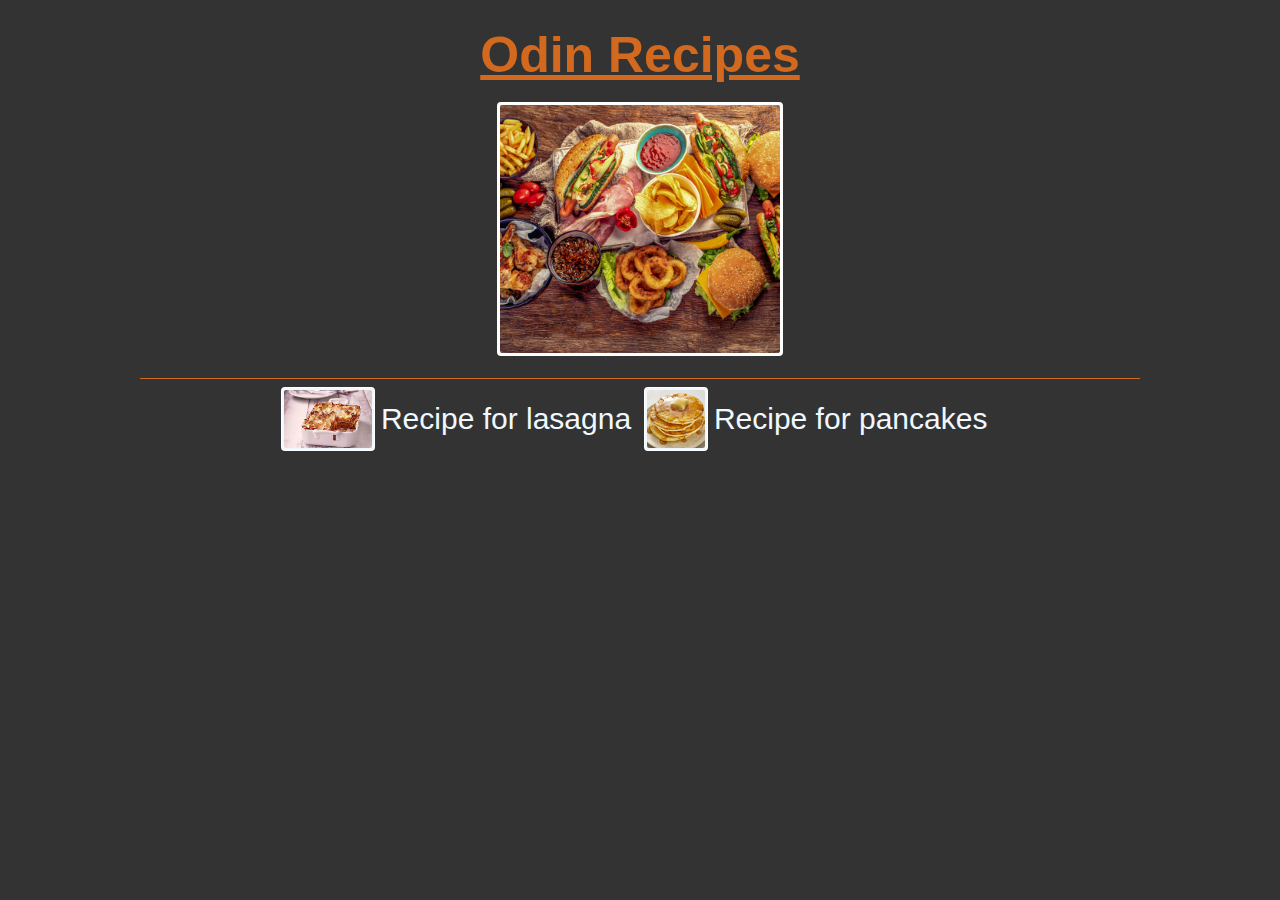
<file: index.html>
<!DOCTYPE html>

<html lang="eng">
    
    <head>
        <meta charset="UTF-8">
        <title>Odin Recipes</title>
        <link rel="stylesheet" href="styles.css">

    </head>

    <body>

        <div class="card">

            <h1>Odin Recipes</h1>

            <img class="first-image" src="./img/food.jpg" alt="A picture of different foods on a wooden table.">
        <hr>
            
            <a  href="./recipes/lasagna.html" target="_blank">
            <img class="image-lasagna" src="./img/lasagne.jpg" alt="Lasagna">
            Recipe for lasagna
            </a>
                
               
            <a  href="./recipes/pancakes.html" target="_blank">
            <img class="image-pancake" src="./img/pancake.jpg" alt="Pancake">
            Recipe for pancakes
            </a>  
                    
        </div>
    
    </body>

    


</html>
</file>
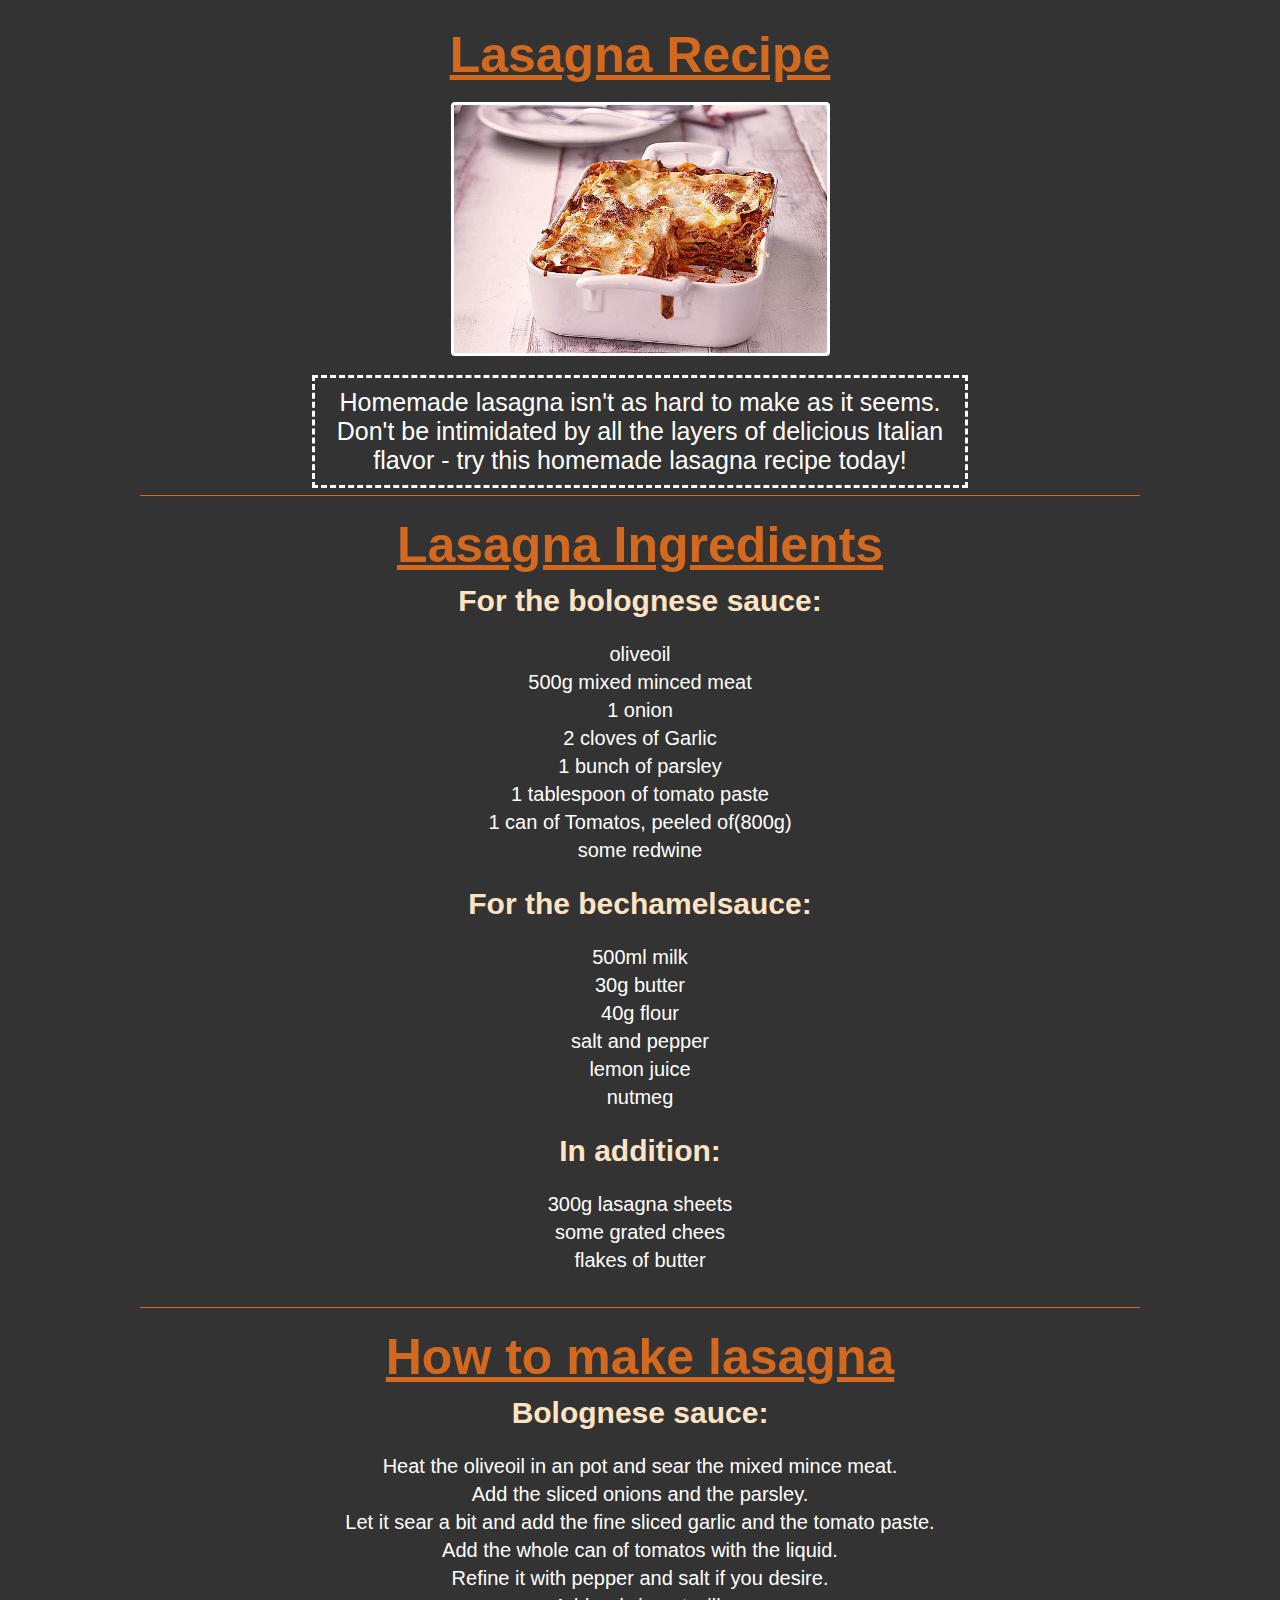
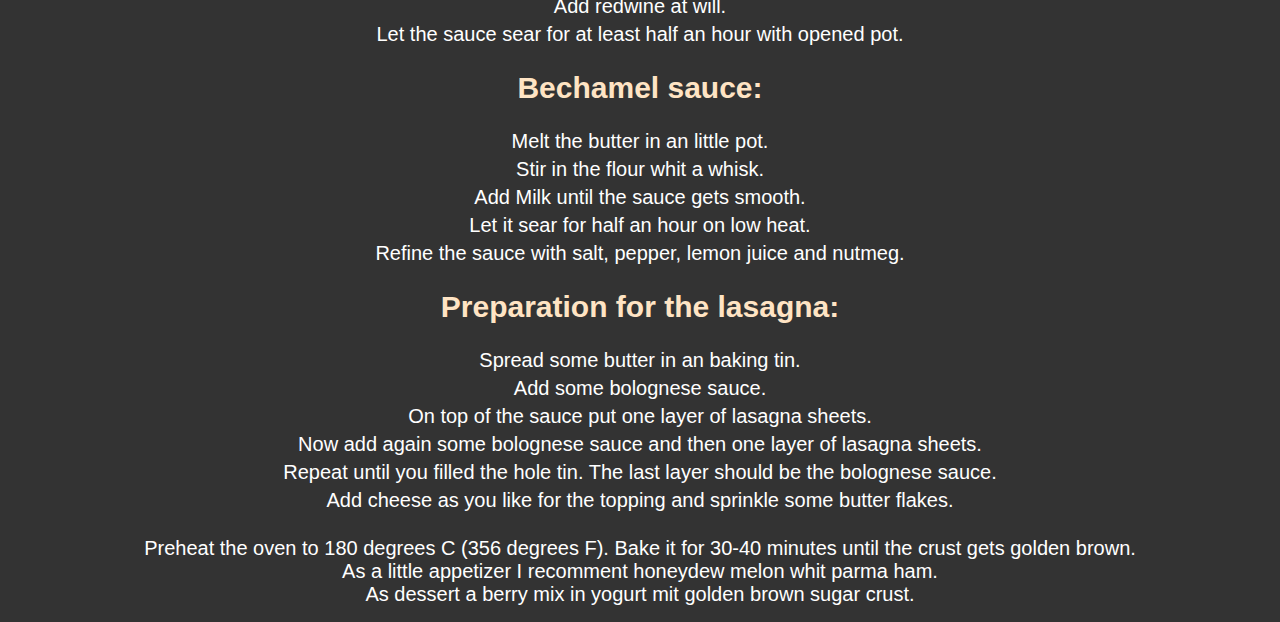
<file: recipes/lasagna.html>
<!DOCTYPE html>

<html lang="eng">

    <head>
        <meta charset="UTF-8">
        <title>Recipe for lasanga</title>
        <link rel="stylesheet" href="../styles.css">
    </head>
    
    <body>
        
        <div class="card">
        
            <h1>Lasagna Recipe</h1>
            

            <img class="first-image" src="../img/lasagne.jpg" alt="A picture of a lasagne." class="center">

            <div class="starter">Homemade lasagna isn't as hard to make as it seems. Don't be intimidated by all the layers of delicious Italian flavor - try this homemade lasagna recipe today!</div>

            <hr>

            <div class="section">
                <h1>Lasagna Ingredients</h1>
                <h2>For the bolognese sauce:</h2>
                <ul>
                    <li>oliveoil</li>
                    <li>500g mixed minced meat</li>
                    <li>1 onion</li>
                    <li>2 cloves of Garlic</li>
                    <li>1 bunch of parsley</li>
                    <li>1 tablespoon of tomato paste</li>
                    <li>1 can of Tomatos, peeled of(800g)</li>
                    <li>some redwine</li>
                </ul>
                
                <h2>For the bechamelsauce:</h2>
                <ul>
                    <li>500ml milk</li>
                    <li>30g butter</li>
                    <li>40g flour</li>
                    <li>salt and pepper</li>
                    <li>lemon juice</li>
                    <li>nutmeg</li>
                </ul>
                
                <h2>In addition:</h2>
                <ul>
                    <li>300g lasagna sheets</li>
                    <li>some grated chees</li>
                    <li>flakes of butter</li>
                </ul>
            </div>
            
            <hr>

            <h1>How to make lasagna</h1>
            <h2>Bolognese sauce:</h2>
            <ol>
                <li>Heat the oliveoil in an pot and sear the mixed mince meat.</li>
                <li>Add the sliced onions and the parsley.</li>
                <li>Let it sear a bit and add the fine sliced garlic and the tomato paste.</li>
                <li>Add the whole can of tomatos with the liquid.</li>
                <li>Refine it with pepper and salt if you desire.</li>
                <li>Add redwine at will.</li>
                <li>Let the sauce sear for at least half an hour with opened pot.</li>
            </ol>

            <h2>Bechamel sauce:</h2>
            <ol>
                <li>Melt the butter in an little pot.</li>
                <li>Stir in the flour whit a whisk.</li>
                <li>Add Milk until the sauce gets smooth.</li>
                <li>Let it sear for half an hour on low heat.</li>
                <li>Refine the sauce with salt, pepper, lemon juice and nutmeg.</li>
            </ol>

            <h2>Preparation for the lasagna:</h2>
            <ol>
                <li>Spread some butter in an baking tin.</li>
                <li>Add some bolognese sauce.</li>
                <li>On top of the sauce put one layer of lasagna sheets.</li>
                <li>Now add again some bolognese sauce and then one layer of lasagna sheets.</li>
                <li>Repeat until you filled the hole tin. The last layer should be the bolognese sauce.</li>
                <li>Add cheese as you like for the topping and sprinkle some butter flakes.</li>
            </ol>
            
            <p>Preheat the oven to 180 degrees C (356 degrees F). Bake it for 30-40 minutes until the crust gets golden brown.</p>
            <p>As a little appetizer I recomment honeydew melon whit parma ham.</p>
            <p>As dessert a berry mix in yogurt mit golden brown sugar crust.</p>
    </div>

    </body>

</html>
</file>
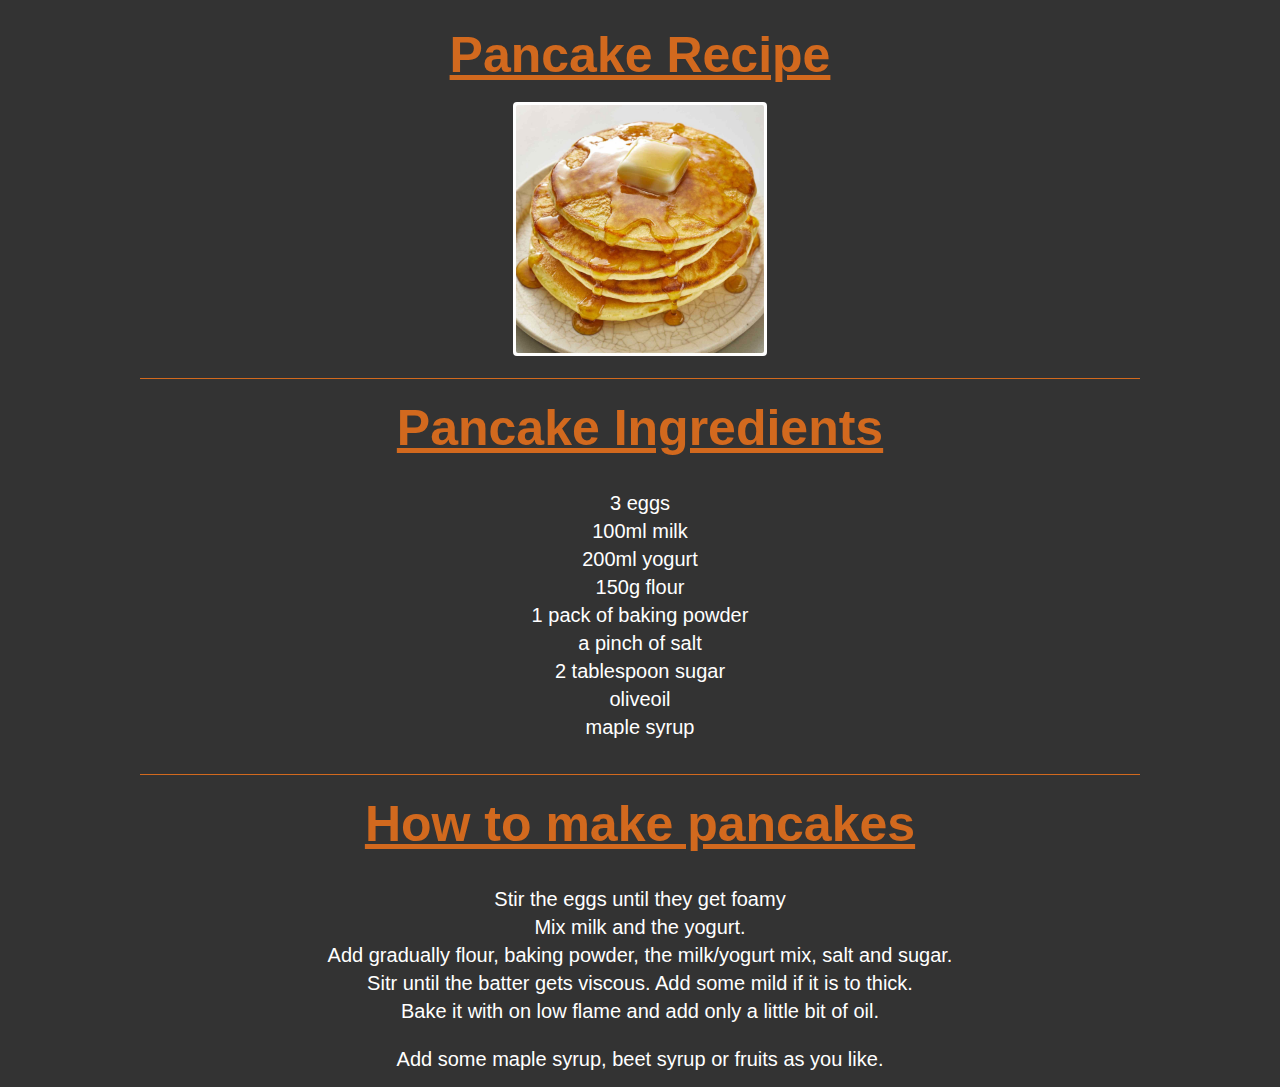
<file: recipes/pancakes.html>
<!DOCTYPE html>

<html lang="eng">

    <head>
        <meta charset="UTF-8">
        <title>Recipe for pancake</title>
        <link rel="stylesheet" href="../styles.css">
    </head>
    
    <body>

        <div class="card">

            <h1>Pancake Recipe</h1>
            
            <img class="first-image" src="../img/pancake.jpg" alt="A picture of pancakes.">

            <hr>

            <h1>Pancake Ingredients</h1>
            
            <ul>
                <li>3 eggs</li>
                <li>100ml milk</li>
                <li>200ml yogurt</li>
                <li>150g flour</li>
                <li>1 pack of baking powder</li>
                <li>a pinch of salt</li>
                <li>2 tablespoon sugar</li>
                <li>oliveoil</li>
                <li>maple syrup</li>
            </ul>
            
            <hr>

            <h1>How to make pancakes</h1>
            <ol>
                <li>Stir the eggs until they get foamy</li>
                <li>Mix milk and the yogurt.</li>
                <li>Add gradually flour, baking powder, the milk/yogurt mix, salt and sugar.</li>
                <li>Sitr until the batter gets viscous. Add some mild if it is to thick.</li>
                <li>Bake it with on low flame and add only a little bit of oil.</li>
            </ol>
            
            <p>Add some maple syrup, beet syrup or fruits as you like. </p>

        </div>
    </body>

</html>
</file>
<file: styles.css>
* {
    box-sizing: border-box;
    margin: auto;
    font-family: 'Roboto','Open Sans', 'Helvetica Neue', sans-serif
}

body {
    background-color: rgb(51, 51, 51);
    color: white; 
}

.card {
    margin: 16px auto;
    width: 1000px;
    text-align: center;
}

hr {
    height: 1px;
    margin-top: 10px;
    margin-bottom: 10px;
    background-color: chocolate;
    border: none;
}

h1 {
    text-decoration: underline;
    border: 20px;
    padding: 10px;
    width:fit-content;
    margin: auto;
    font-size: 50px;
    color: chocolate;
    border: none;   
}

.first-image {
    height: 250px;
    margin-top: 10px;
    outline: auto;
    margin-bottom: 10px;   
}

.recipe {
    border-radius: 20px;
    outline: auto;
    width: 350px;
    padding: 10px;
    margin: 10px auto;
}

.image-lasagna {
    height: 60px;
    outline: auto;
    vertical-align: -20px;
}

a {
    text-decoration-line: none;
    font-size: 30px;
    color: aliceblue;
    display: inline-block;
    margin-right: 10px;       
}

.image-pancake {
    height: 60px;
    outline: auto;
    vertical-align: -20px;
}

.starter {
    display: block;
    margin: 10px auto;
    width: 650px;
    font-size: 25px;
    outline: auto;
    outline-style: dashed;
    padding: 10px 20px;
}

li {
    list-style: none;
    margin: 5px;
}

ul ,ol {
    padding: 20px;
}

.section {
    box-sizing: border-box;
    outline: 2px lawngreen;
}

h2 {
    font-size: 30px;
    color: bisque;
}

li, p {
    font-size: 20px;
}
</file>
